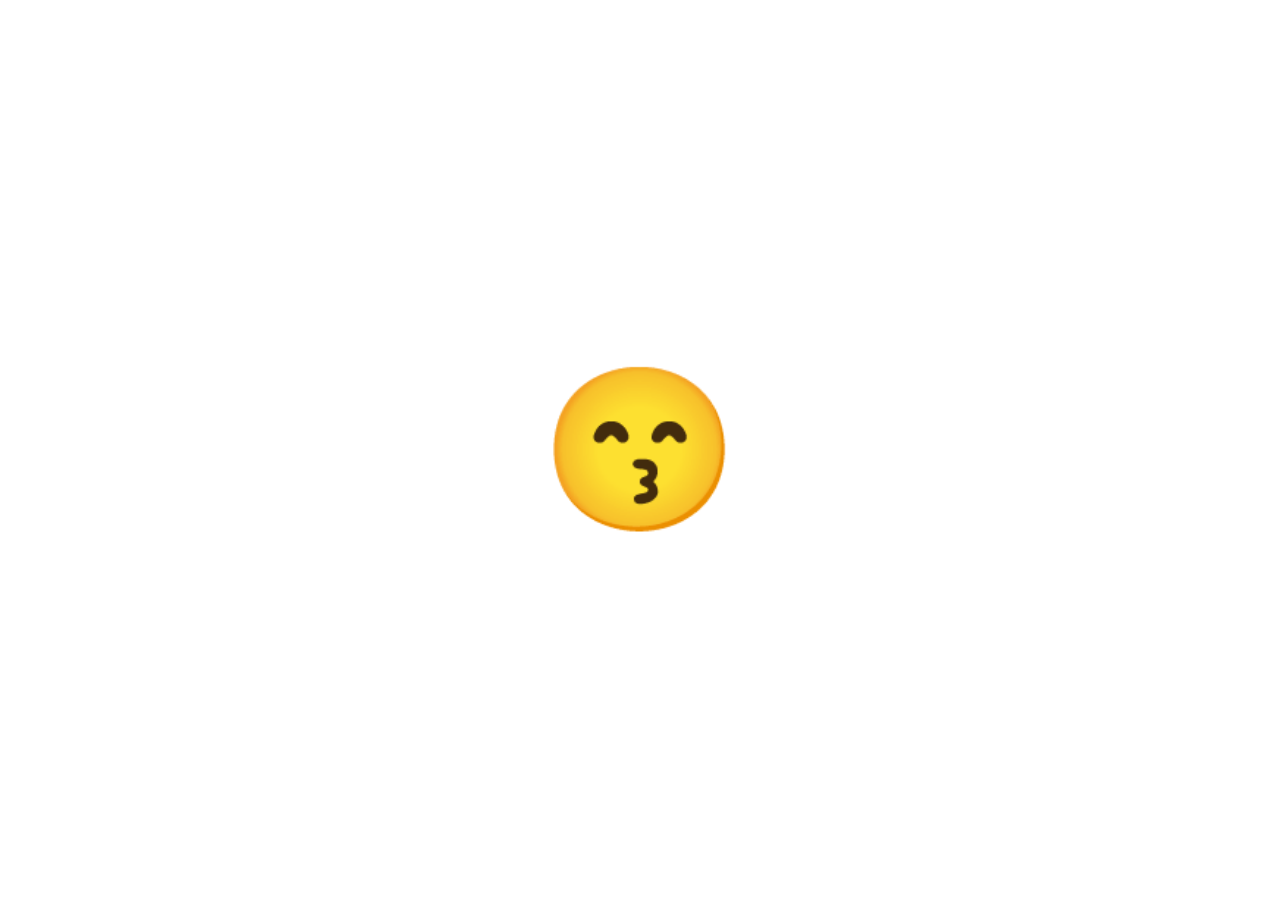
<file: index.html>
<!DOCTYPE html>
<html lang="en">
<head>
    <meta charset="UTF-8">
    <meta http-equiv="X-UA-Compatible" content="IE=edge">
    <meta name="viewport" content="width=device-width, initial-scale=1.0">
    <title>Document</title>
    <link rel="stylesheet" href="style.css">
</head>
<body>
    <div class="emoji closed active">😙</div>
    <div class="emoji open">😘</div>

    <script src="app.js"></script>
</body>
</html>
</file>
<file: style.css>
*{
    box-sizing: border-box;
    margin: 0;
    padding: 0;
}

body{
    display: flex;
    flex-direction:column;
    justify-content: center;
    align-items: center;
    height: 100vh;
}

.emoji{
    font-size: 10rem;
    cursor: pointer;
    user-select: none;
}

.closed{
    display: none;
}

.open{
    display: none;
}

.active{
    display: block;
}
</file>
